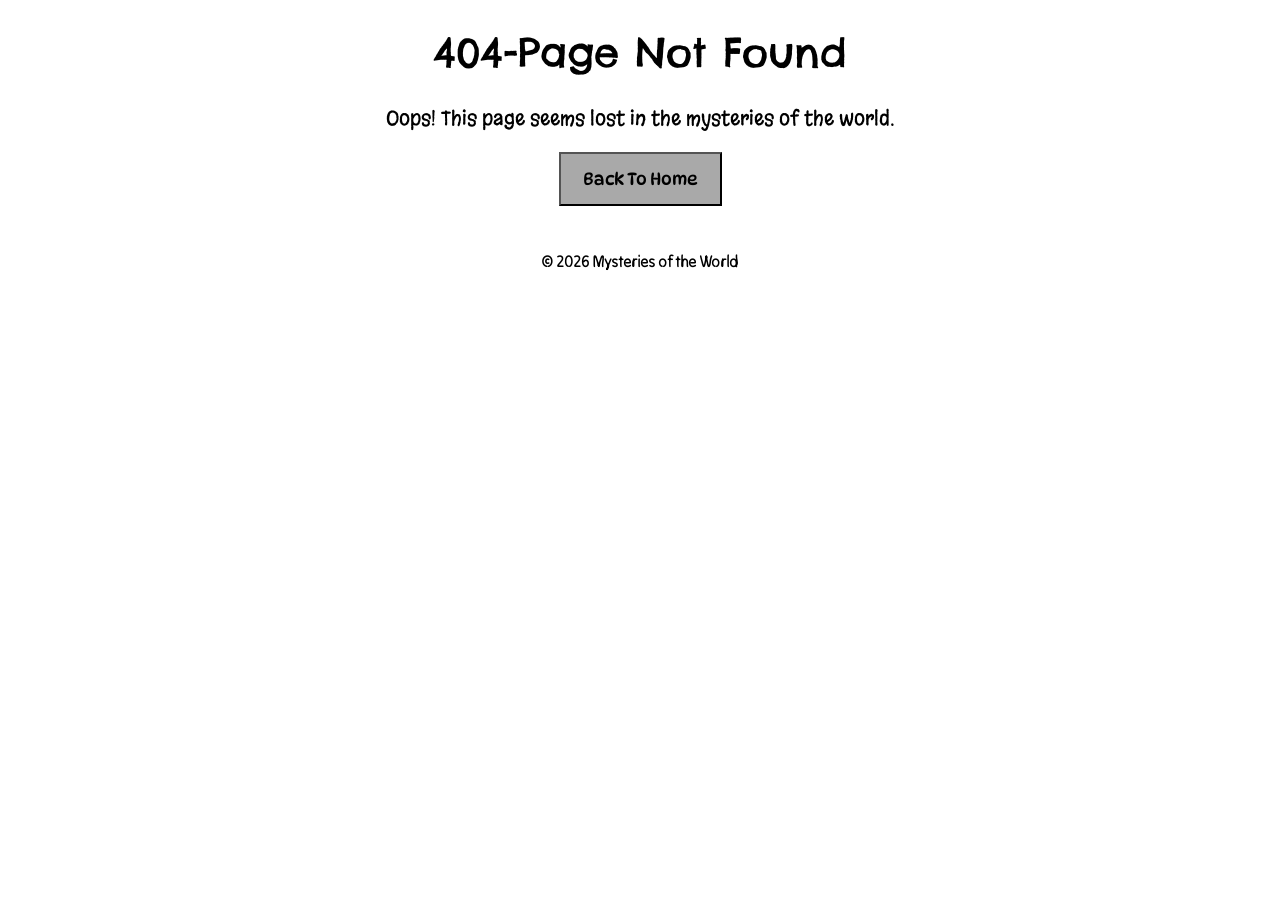
<file: 404 (2).html>
<!DOCTYPE html>
<html>
    <head>
         <link rel="stylesheet"href="style4.css"/>
         <link rel="icon"type="image/jpeg"href="https://cdn-icons-png.freepik.com/512/5781/5781197.png"> 
         <meta name="viewport"content="width=device-width,initial scale=0.1">
         <link rel="preconnect" href="https://fonts.googleapis.com">
         <link rel="preconnect" href="https://fonts.gstatic.com" crossorigin>
         <link href="https://fonts.googleapis.com/css2?family=Aclonica&family=Audiowide&family=Baumans&family=Chelsea+Market&family=Comic+Relief:wght@400;700&family=DynaPuff:wght@400..700&family=Faster+One&family=Freckle+Face&family=Fruktur:ital@0;1&family=Fugaz+One&family=Grenze+Gotisch:wght@100..900&family=Joti+One&family=Knewave&family=Margarine&family=Noto+Sans:ital@0;1&family=Outfit:wght@100..900&family=Permanent+Marker&family=Racing+Sans+One&family=Rubik+Glitch&family=Sour+Gummy:ital,wght@0,100..900;1,100..900&family=Source+Sans+3:ital,wght@0,200..900;1,200..900&family=Story+Script&family=Syne+Mono&family=Tilt+Neon:XROT@-19&display=swap" rel="stylesheet">
         <title>Mysteries of the World</title>
    </head>
    <body>
      <h1>404-Page Not Found</h1>
      <p>Oops! This page seems lost in the mysteries of the world.</p>
      <a href="index.html"><button type="button">Back To Home</button></a>
      <br>
      <br>
     <footer>
        <p>© 2026 Mysteries of the World</p>
     </footer>
    </body>
</html>
</file>
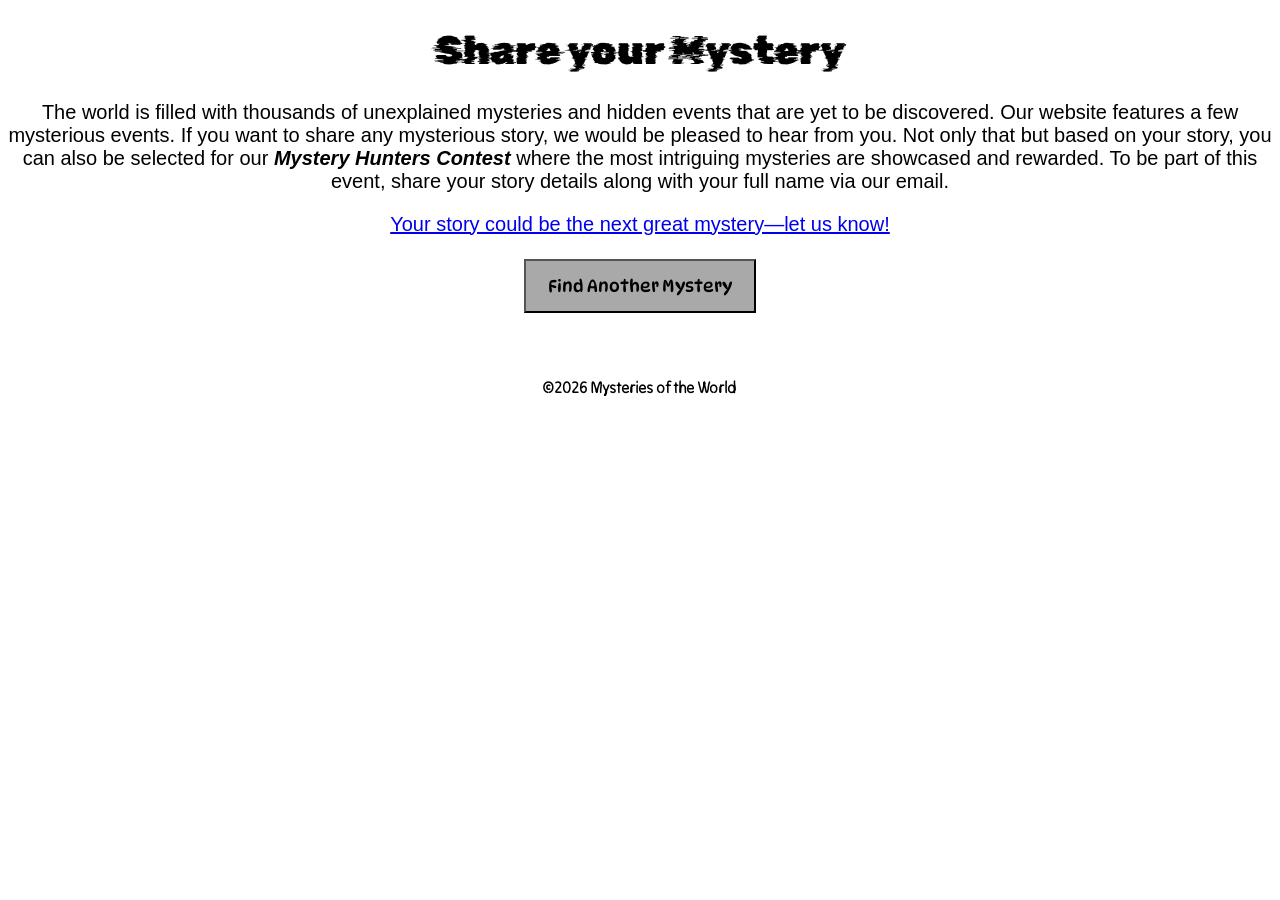
<file: event.html>
<!DOCTYPE html>
<html>
    <head>
         <link rel="stylesheet"href="style5.css"/>
         <link rel="icon"type="image/jpeg"href="https://cdn-icons-png.freepik.com/512/5781/5781197.png"> 
         <meta name="viewport"content="width=device-width,initial scale=0.1">
         <link rel="preconnect" href="https://fonts.googleapis.com">
         <link rel="preconnect" href="https://fonts.gstatic.com" crossorigin>
         <link href="https://fonts.googleapis.com/css2?family=Aclonica&family=Audiowide&family=Baumans&family=Chelsea+Market&family=DynaPuff:wght@400..700&family=Faster+One&family=Freckle+Face&family=Fruktur:ital@0;1&family=Fugaz+One&family=Grenze+Gotisch:wght@100..900&family=Joti+One&family=Knewave&family=Margarine&family=Outfit:wght@100..900&family=Permanent+Marker&family=Racing+Sans+One&family=Rubik+Glitch&family=Sour+Gummy:ital,wght@0,100..900;1,100..900&family=Story+Script&family=Syne+Mono&family=Tilt+Neon:XROT@-19&display=swap" rel="stylesheet">
         <title>Mysteries of the World</title>
         </head>
         <body>
            <h1>Share your Mystery</h1>
            <p>The world is filled with thousands of unexplained mysteries and hidden events that are yet to be discovered. Our website features a few mysterious events. If you want to share any mysterious story, we would be pleased to hear from you. Not only that but based on your story, you can also be selected for our <b><i>Mystery Hunters Contest</i></b> where the most intriguing mysteries are showcased and rewarded. To be part of this event, share your story details along with your full name via our email.</p>
            <div>
            <a href="mailto:shahminahil80@gmail.com">Your story could be the next great mystery—let us know!</a>
            </div>
            <br>
            <div>
            <a href="404.html"><button type="button">Find Another Mystery</button></a>
            </div>
            <br>
            <br>
            <footer>
               <p>&copy;2026 Mysteries of the World</p>
            </footer>
         </body>
         </html>
</file>
<file: style4.css>
h1{
  font-family: "Chelsea Market", system-ui;
  font-weight: 400;
  font-style: normal;
  text-align:center;
}
body{
  font-family: "Margarine", sans-serif;
  font-weight: 400;
  font-style: normal;
  font-size:20px;
  text-align:center;
  background-color:white;
}
button:hover{
    background-color:gainsboro;
}
button{
    font-size:17px;
    padding:15px 22px;
    background-color: darkgrey;
    cursor:pointer;
    font-family: "DynaPuff", system-ui;
    font-optical-sizing: auto;
    font-weight:400;
    font-style: normal;
    font-variation-settings:
    "wdth" 100;
}
footer{
    font-size:17px;
  font-family: "Tilt Neon", sans-serif;
  font-optical-sizing: auto;
  font-weight: 400;
  font-style: normal;
  font-variation-settings:
    "XROT" -19,
    "YROT" 0;
}
</file>
<file: style5.css>
h1{
  font-family: "Rubik Glitch", system-ui;
  font-weight: 400;
  font-style: normal;
    text-align:center;
}
body{
  font-family: "Noto Sans", sans-serif;
  font-optical-sizing: auto;
  font-weight: 400;
  font-style: normal;
  font-variation-settings:
    "wdth" 100;
  text-align:center;
  font-size:20px;
  background-color:white;
}
button:hover{
    background-color:gainsboro;
}
button{
    font-size:17px;
    padding:15px 22px;
    background-color: darkgrey;
    cursor:pointer;
    font-family: "DynaPuff", system-ui;
    font-optical-sizing: auto;
    font-weight:400;
    font-style: normal;
    font-variation-settings:
    "wdth" 100;
}
footer{
    font-size:17px;
  font-family: "Tilt Neon", sans-serif;
  font-optical-sizing: auto;
  font-weight: 400;
  font-style: normal;
  font-variation-settings:
    "XROT" -19,
    "YROT" 0;
}
</file>
